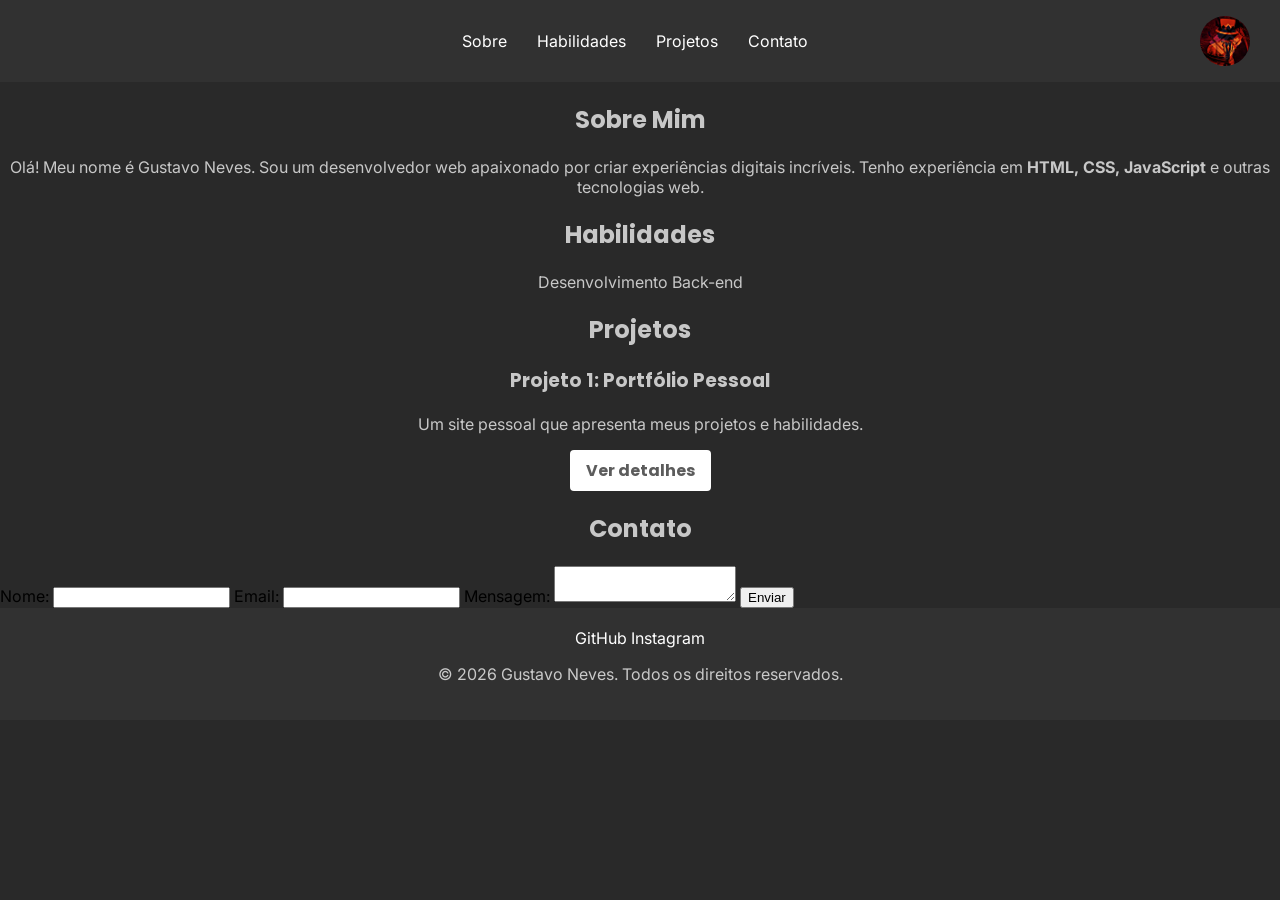
<file: docs/index.html>
<!DOCTYPE html>
<html lang="pt-br">

<head>
    <meta charset="UTF-8">
    <meta name="viewport" content="width=device-width, initial-scale=1.0">

    <link rel="preconnect" href="https://fonts.googleapis.com">
    <link
        href="https://fonts.googleapis.com/css2?family=Inter:wght@400;600&family=Poppins:wght@500;700&display=swap"
        rel="stylesheet">
    <link rel="stylesheet" href="style.css">

    <title>Meu Perfil</title>
</head>

<body>
    <!-- Cabeçalho -->
    <header>
        <!-- Menu de navegação -->
        <nav>
            <ul id="menu">
                <li><a href="#Sobre">Sobre</a></li>
                <li><a href="#Habilidades">Habilidades</a></li>
                <li><a href="#Projetos">Projetos</a></li>
                <li><a href="#Contato">Contato</a></li>
            </ul>
        </nav>

        <!-- Foto de perfil -->
        <img src="foto.jpg" alt="Foto de Gustavo Neves" width="40">
    </header>

    <!-- Conteúdo principal -->
    <main>
        <!-- Sobre mim -->
        <section id="Sobre">
            <h1>Sobre Mim</h1>

            <p>
                Olá! Meu nome é Gustavo Neves. Sou um desenvolvedor web apaixonado por criar experiências digitais
                incríveis. Tenho experiência em <strong>HTML, CSS, JavaScript</strong> e outras tecnologias web.
            </p>
        </section>

        <!-- Habilidades -->
        <section id="Habilidades">
            <h2>Habilidades</h2>

            <ul id="habilidades-lista">
                <li>Desenvolvimento Back-end</li>
            </ul>
        </section>

        <!-- Projetos -->
        <section id="Projetos">
            <h2>Projetos</h2>
            <h3>Projeto 1: Portfólio Pessoal</h3>

            <p>Um site pessoal que apresenta meus projetos e habilidades.</p>

            <a
                href="https://gustasilva15.github.io/meu-perfil/"
                target="_blank"
                id="ver-detalhes"
            >
                Ver detalhes
            </a>
        </section>

        <!-- Contato -->
        <section id="Contato">
            <h2>Contato</h2>

            <form action="https://formspree.io/f/mppzlzwq" method="POST">
                <label for="nome">Nome:</label>
                <input type="text" id="nome" name="nome" required>

                <label for="email">Email:</label>
                <input type="email" id="email" name="email" required>

                <label for="mensagem">Mensagem:</label>
                <textarea id="mensagem" name="mensagem" required></textarea>

                <button type="submit">Enviar</button>
            </form>
        </section>
    </main>

    <!-- Rodapé -->
    <footer>
        <a target="_blank" href="https://github.com/gustasilva15">GitHub</a>
        <a
            target="_blank"
            href="https://www.bing.com/ck/a?!&&p=351fd57894a56c4c1f593d0cf32c935a3d840bf8066938b5ba1ae7460d9d0b8dJmltdHM9MTc4ODM5MzYwMA&ptn=3&ver=2&hsh=4&fclid=18b16327-a44f-6329-2c0a-74e2a5fc627b&psq=%40gusta___x15+Instagram&u=a1aHR0cHM6Ly93d3cuaW5zdGFncmFtLmNvbS9ndXN0YV9fX3gxNS8"
        >
            Instagram
        </a>

        <p>&copy; 2026 Gustavo Neves. Todos os direitos reservados.</p>
    </footer>
</body>
</html>
</file>
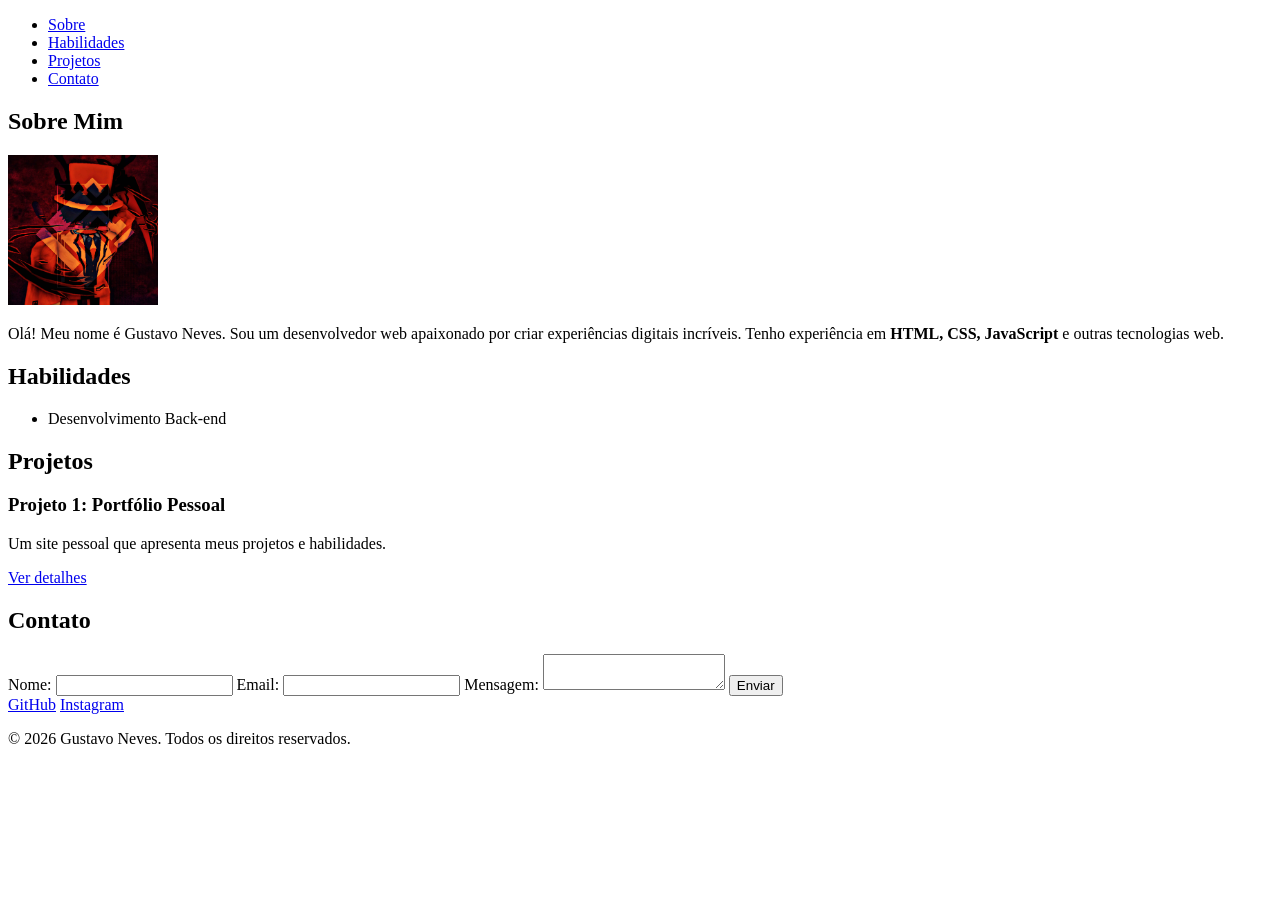
<file: Html/index.html>
<!DOCTYPE html>
<html lang="pt-br">

<head>
    <meta charset="UTF-8">
    <meta name="viewport" content="width=device-width, initial-scale=1.0">
    <title>Meu Perfil</title>
</head>

<body>
    <header>
        <nav>
            <ul>
                <li><a href="#Sobre">Sobre</a></li>
                <li><a href="#Habilidades">Habilidades</a></li>
                <li><a href="#Projetos">Projetos</a></li>
                <li><a href="#Contato">Contato</a></li>
            </ul>
        </nav>
    </header>
    <main>
        <section id="Sobre">
            <h1>Sobre Mim</h1>
            <img src="../Html/Picsart_24-10-18_17-32-37-001.jpg" alt="Foto de Gustavo Neves" width="150">
            <p>Olá! Meu nome é Gustavo Neves. Sou um desenvolvedor web apaixonado por criar experiências digitais
                incríveis. Tenho experiência em <strong>HTML, CSS, JavaScript</strong> e outras tecnologias web.</p>
        </section>
        <section id="Habilidades">
            <h2>Habilidades</h2>
            <ul>
                <li>Desenvolvimento Back-end</li>
            </ul>
        </section>
        <section id="Projetos">
            <h2>Projetos</h2>
            <h3>Projeto 1: Portfólio Pessoal</h3>
            <p>Um site pessoal que apresenta meus projetos e habilidades.</p>
            <a href="https://gustasilva15.github.io/meu-perfil/">Ver detalhes</a>
        </section>
        <section id="Contato">
            <h2>Contato</h2>
            <form action="https://formspree.io/f/mppzlzwq" method="POST">
                <label for="nome">Nome:</label>
                <input type="text" id="nome" name="nome" required>

                <label for="email">Email:</label>
                <input type="email" id="email" name="email" required>

                <label for="mensagem">Mensagem:</label>
                <textarea id="mensagem" name="mensagem" required></textarea>

                <button type="submit">Enviar</button>
            </form>
        </section>
    </main>
    <footer>
        <a href="https://github.com/gustasilva15">GitHub</a>
        <a href="https://www.bing.com/ck/a?!&&p=351fd57894a56c4c1f593d0cf32c935a3d840bf8066938b5ba1ae7460d9d0b8dJmltdHM9MTc4ODM5MzYwMA&ptn=3&ver=2&hsh=4&fclid=18b16327-a44f-6329-2c0a-74e2a5fc627b&psq=%40gusta___x15+Instagram&u=a1aHR0cHM6Ly93d3cuaW5zdGFncmFtLmNvbS9ndXN0YV9fX3gxNS8">Instagram</a>
        <p>&copy; 2026 Gustavo Neves. Todos os direitos reservados.</p>
    </footer>
</body>

</html>
</file>
<file: docs/style.css>
/* ==================== Base ==================== */

body {
    font-family: 'inter', sans-serif;
    margin: 0;
    padding: 0;
    background-color: #292929;
}

a {
    color: inherit;
    text-decoration: none;
}

/* ==================== Cabeçalho ==================== */

header {
    display: flex;
    align-items: center;
    justify-content: space-between;
    background-color: #313131;
    color: #fff;
    padding: 15px 30px;
}

header img {
    width: 50px;
    height: 50px;
    border-radius: 50%;
    object-fit: cover;
}

nav {
    flex: 1;
    display: flex;
    justify-content: center;
}

#menu {
    display: flex;
    list-style: none;
    gap: 30px;
    justify-content: center;
}

#fotinhatopo {
    display: flex;
    justify-content: right;
}

/* ==================== Conteúdo ==================== */

h1,
h2,
h3 {
    font-family: 'Poppins', sans-serif;
    color: #ffffffbd;
    text-align: center;
}

p {
    color: #ffffffbd;
    text-align: center;
}

#habilidades-lista {
    display: flex;
    justify-content: center;
    gap: 20px;
    padding: 0;
    list-style: none;
    color: #ffffffbd;
}

#ver-detalhes {
    display: block;
    width: fit-content;
    margin: 10px auto 0;
    padding: 8px 16px;
    background-color: #ffffff;
    color: #5c5c5c;
    border-radius: 4px;
    transition: background-color 0.3s ease;
    font-weight: bold;
    font-family: 'Poppins', sans-serif;
}

/* ==================== Rodapé ==================== */

footer {
    background-color: #313131;
    color: #fff;
    text-align: center;
    padding: 20px 0;
    width: 100%;
}
</file>
